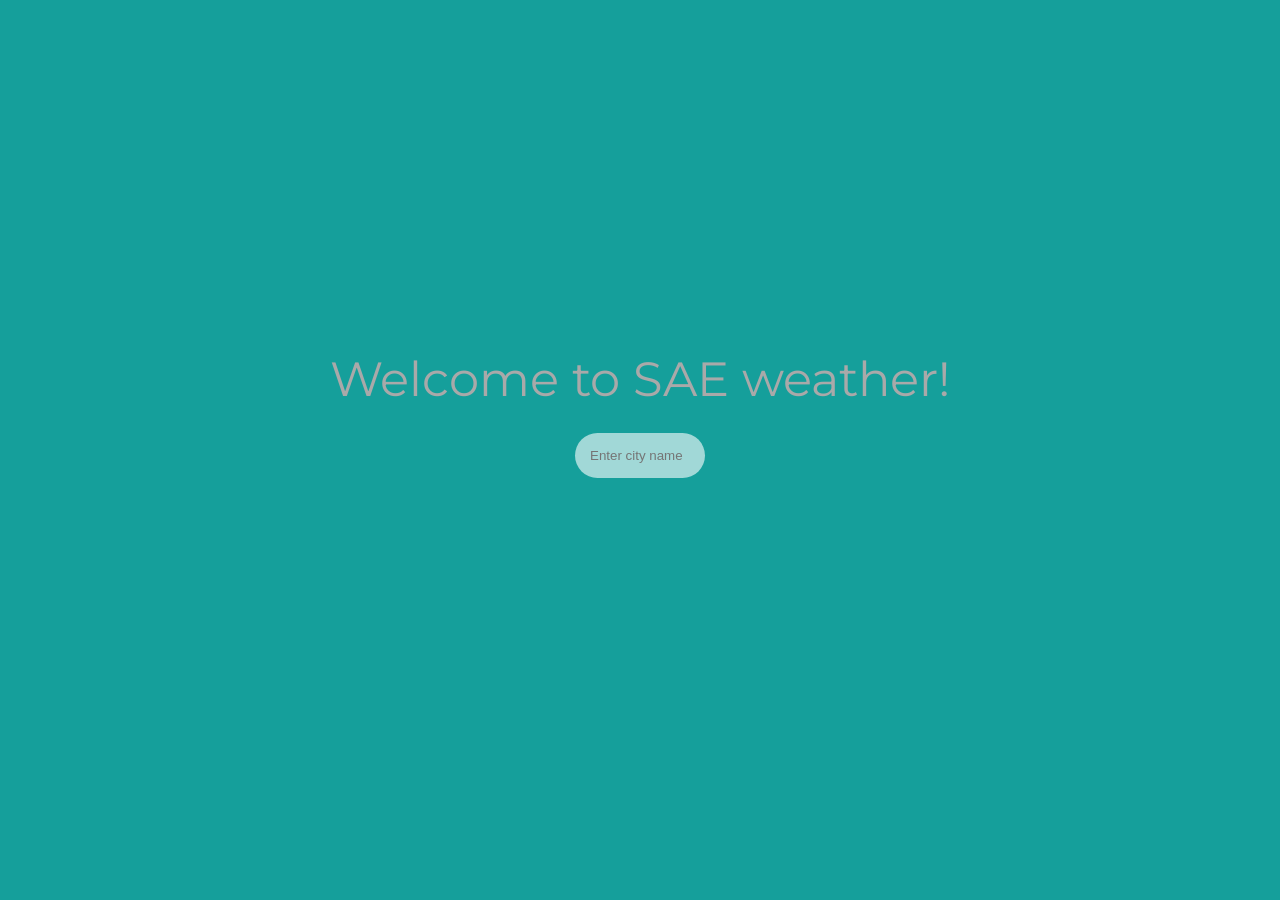
<file: index.html>
<!DOCTYPE html>
<html lang="en">
<head>
    <meta charset="UTF-8">
    <meta name="viewport" content="width=device-width, initial-scale=1.0">
    <meta http-equiv="X-UA-Compatible" content="ie=edge">
    <title>Document</title>
    <link href="https://fonts.googleapis.com/css?family=Montserrat:400,700" rel="stylesheet">
    <link rel="stylesheet" href="css/style.css">
    <script src="js/main.js"></script>
</head>
<body>
    <section>
        <h1>Welcome to SAE weather!</h1>
        <input type="text" placeholder="Enter city name">
        <div class="stats">
        	
        	<span class="hidden">Temperature: </span>
        	<span>
                <div class="spinner"></div>
            </span>
            <span class="temperature"></span>

            <span class="hidden">&#176;C</span><br />
            <div class="humidity">Humidity: <span class="procenat"></span>%</div><br />
        	<div class="pressure">Pressure: <span class="bar"></span>mbar</div>
        </div>
        
    </section>
    <script src="js/main.js"></script>
</body>
</html>
</file>
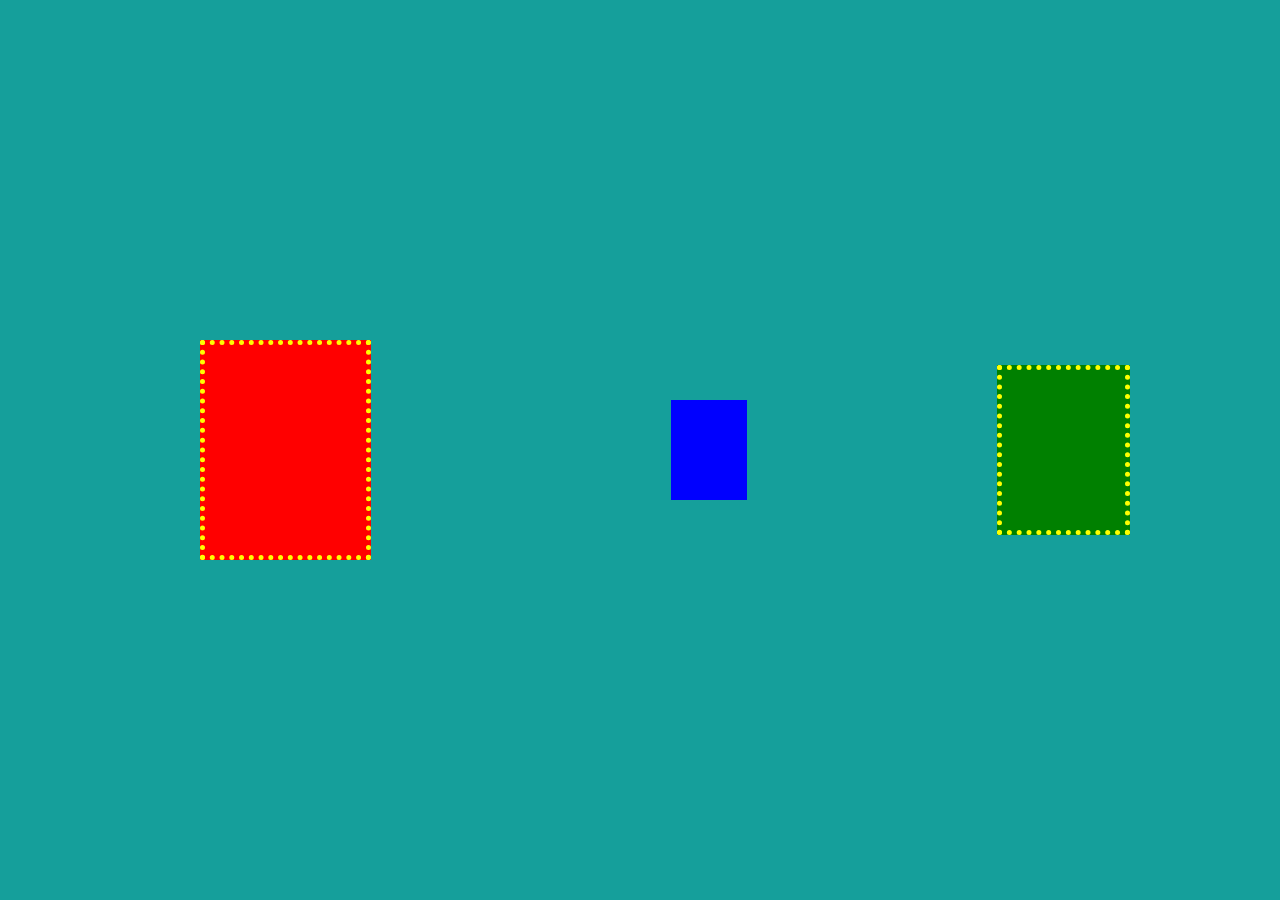
<file: test.html>
<!DOCTYPE html>
<html lang="en">
<head>
    <meta charset="UTF-8">
    <meta name="viewport" content="width=device-width, initial-scale=1.0">
    <meta http-equiv="X-UA-Compatible" content="ie=edge">
    <title>Document</title>
    <link rel="stylesheet" href="css/style.css">
</head>
<body>
    <div class="box1"></div>
    <div class="box2"></div>
    <div class="box3"></div>
</body>
</html>
</file>
<file: css/style.css>
/* http://meyerweb.com/eric/tools/css/reset/ 
   v2.0 | 20110126
   License: none (public domain)
*/
html, body, div, span, applet, object, iframe, h1, h2, h3, h4, h5, h6, p, blockquote, pre, a, abbr, acronym, address, big, cite, code, del, dfn, em, img, ins, kbd, q, s, samp, small, strike, strong, sub, sup, tt, var, b, u, i, center, dl, dt, dd, ol, ul, li, fieldset, form, label, legend, table, caption, tbody, tfoot, thead, tr, th, td, article, aside, canvas, details, embed, figure, figcaption, footer, header, hgroup, menu, nav, output, ruby, section, summary, time, mark, audio, video {
  margin: 0;
  padding: 0;
  border: 0;
  font-size: 100%;
  font: inherit;
  vertical-align: baseline;
}

/* HTML5 display-role reset for older browsers */
article, aside, details, figcaption, figure, footer, header, hgroup, menu, nav, section {
  display: block;
}

body {
  line-height: 1;
}

ol, ul {
  list-style: none;
}

blockquote, q {
  quotes: none;
}

blockquote:before, blockquote:after {
  content: "";
  content: none;
}

q:before, q:after {
  content: "";
  content: none;
}

table {
  border-collapse: collapse;
  border-spacing: 0;
}

.box3, .box1 {
  border: 5px dotted yellow;
  padding: 5px;
  font-size: 3em;
}

.box1 {
  height: 200px;
  width: 200px;
  margin: 200px;
  background-color: red;
}

.box2 {
  height: 100px;
  width: 100px;
  margin: 100px;
  background-color: blue;
}

.box3 {
  height: 150px;
  width: 150px;
  margin: 150px;
  background-color: green;
}

html {
  height: 100%;
}
html body {
  height: 100%;
  margin: 0;
  background: #159f9b;
  color: white;
  display: flex;
  justify-content: center;
  align-items: center;
  text-align: center;
  font-family: "Montserrat", sans-serif;
}
html body h1 {
  font-weight: 400;
  font-size: 3em;
  padding-bottom: 30px;
  color: darkgray;
}
html body input {
  padding: 15px;
  border-radius: 25px;
  border: none;
  width: 100px;
  transition: 0.6s;
  color: gray;
  background: rgba(255, 255, 255, 0.6);
}
html body input:focus {
  width: 180px;
  background: white;
}
html body input:focus::placeholder {
  color: gray;
}
html body div.stats,
html body div.humidity,
html body div.pressure {
  margin-top: 20px;
  font-size: 24px;
  color: gray;
}
html body div.stats div.spinner,
html body div.humidity div.spinner,
html body div.pressure div.spinner {
  display: inline-block;
  height: 32px;
  width: 32px;
  border: none;
  border-top: 5px solid lightblue;
  border-radius: 50%;
  -webkit-animation: spin 4s linear infinite;
  -moz-animation: spin 4s linear infinite;
  animation: spin 4s linear infinite;
}
@-moz-keyframes spin {
  100% {
    -moz-transform: rotate(360deg);
  }
}
@-webkit-keyframes spin {
  100% {
    -webkit-transform: rotate(360deg);
  }
}
@keyframes spin {
  100% {
    -webkit-transform: rotate(360deg);
    transform: rotate(360deg);
  }
}
html body div.humidity,
html body div.pressure,
html body div.stats span.hidden,
html body div.stats div.spinner {
  display: none;
}

/*# sourceMappingURL=style.css.map */
</file>
